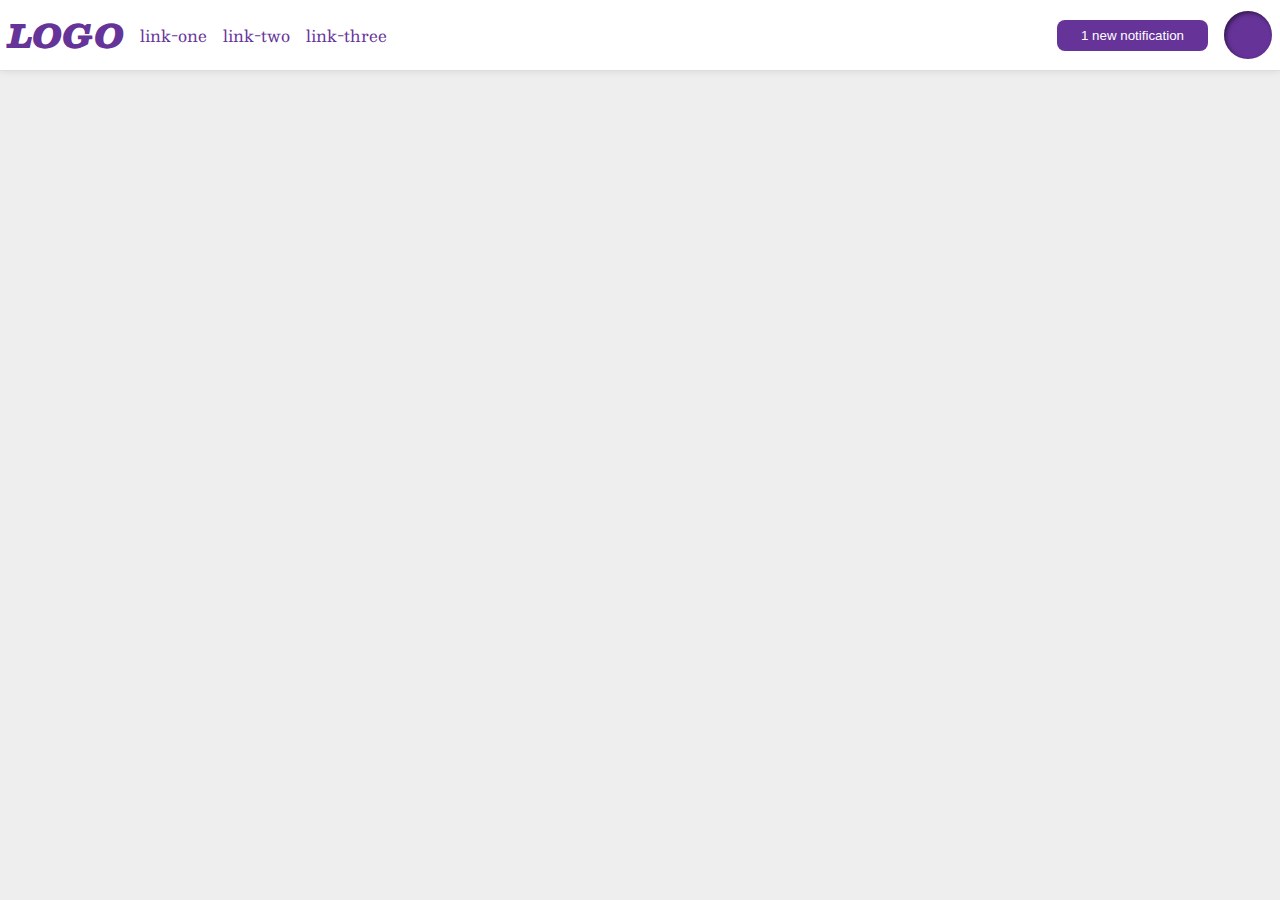
<file: foundations/flex/03-flex-header-2/index.html>
<!DOCTYPE html>
<html lang="en">
  <head>
    <meta charset="UTF-8">
    <meta http-equiv="X-UA-Compatible" content="IE=edge">
    <meta name="viewport" content="width=device-width, initial-scale=1.0">
    <title>Flex Header 2</title>
    <link rel="stylesheet" href="style.css">
  </head>
  <body>
    <div class="header">
      <div class="left-side">
        <div class="logo">
          LOGO
        </div>
        <ul class="links">
          <li><a href="https://google.com">link-one</a></li>
          <li><a href="https://google.com">link-two</a></li>
          <li><a href="https://google.com">link-three</a></li>
        </ul>
      </div>
      <div class="right-side">
        <button class="notifications">
          1 new notification
        </button>
        <div class="profile-image"></div>
      </div>
      
    </div>
  </body>
</html>
</file>
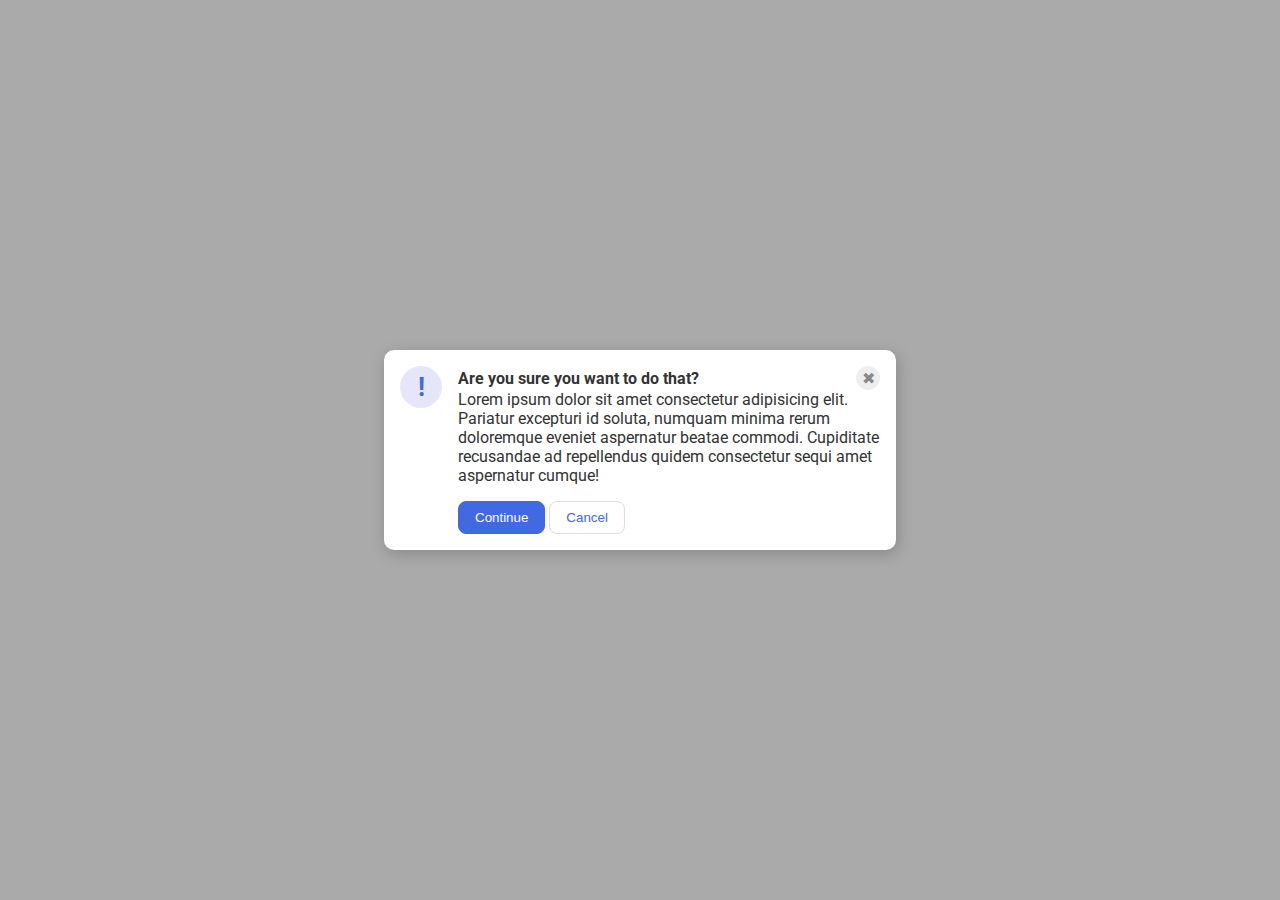
<file: foundations/flex/05-flex-modal/index.html>
<!DOCTYPE html>
<html lang="en">
  <head>
    <meta charset="UTF-8">
    <meta http-equiv="X-UA-Compatible" content="IE=edge">
    <meta name="viewport" content="width=device-width, initial-scale=1.0">
    <link rel="stylesheet" href="style.css">
    <title>Modal</title>
  </head>
  <body>
    <div class="modal">
      <div class="icon">!</div>
      <div class="container">
        <div class="header">Are you sure you want to do that?
          <button class="close-button">✖</button>
        </div>
        <div class="text">Lorem ipsum dolor sit amet consectetur adipisicing elit. Pariatur excepturi id soluta, numquam minima rerum doloremque eveniet aspernatur beatae commodi. Cupiditate recusandae ad repellendus quidem consectetur sequi amet aspernatur cumque!</div>
        <div class="button-container">
          <button class="continue">Continue</button>
          <button class="cancel">Cancel</button>
        </div>
      </div>
    </div>
  </body>
</html>
</file>
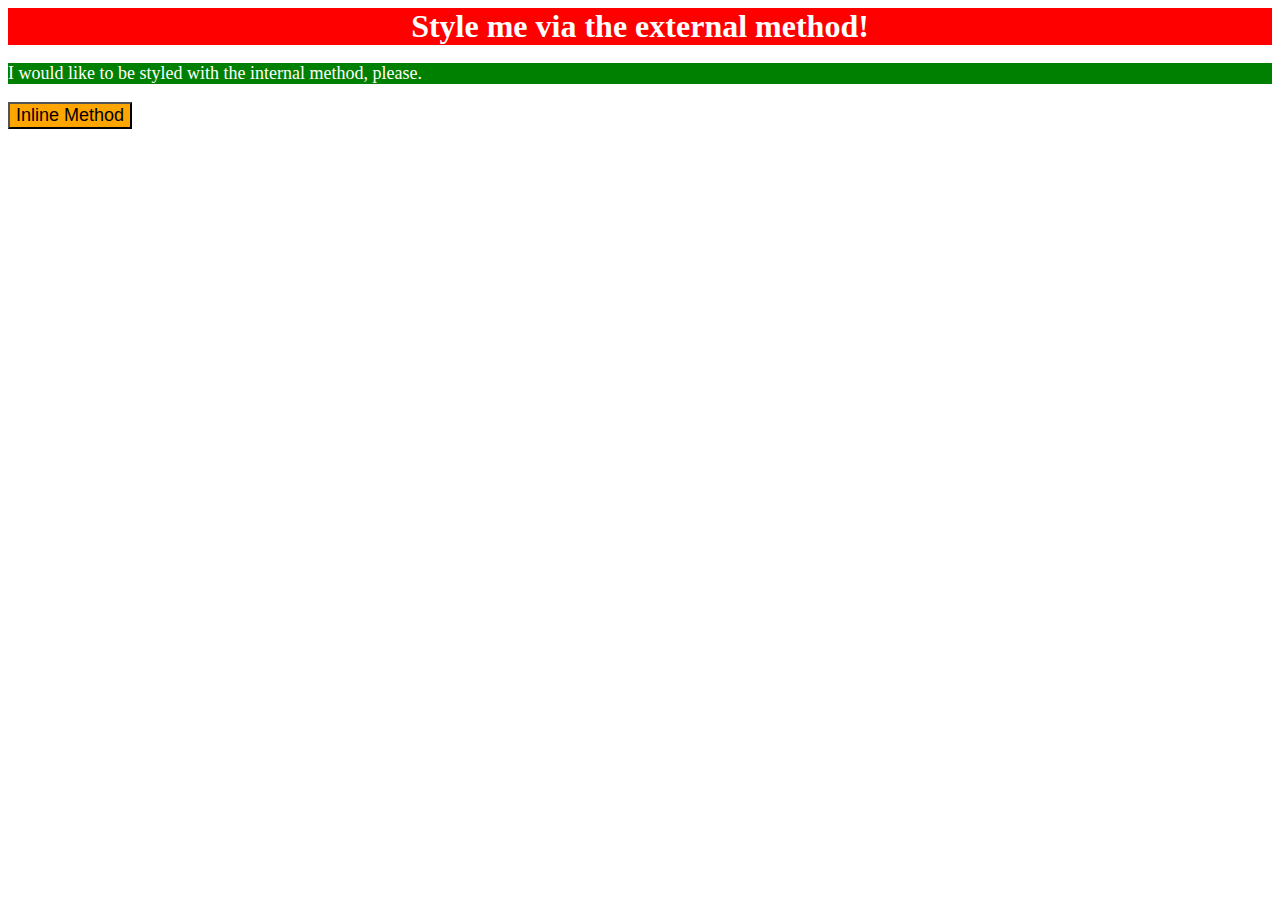
<file: foundations/intro-to-css/01-css-methods/index.html>
<!DOCTYPE html>
<html lang="en">
  <head>
    <meta charset="UTF-8">
    <meta http-equiv="X-UA-Compatible" content="IE=edge">
    <meta name="viewport" content="width=device-width, initial-scale=1.0">
    <link rel="stylesheet" href="style.css"> <!-- Link CSS stylesheet to HTMl file - external method -->
    <!-- Internal Method-->
     <style>
      p{
        background-color: green;
        color: white;
        font-size: 18px;
      }
     </style>
    <title>Methods for Adding CSS</title>
  </head>
  <body>
    <div>Style me via the external method!</div>
    <p>I would like to be styled with the internal method, please.</p>
    <!-- Inline method -->
    <button style="background-color: orange; font-size: 18px">Inline Method</button>
  </body>
</html>
</file>
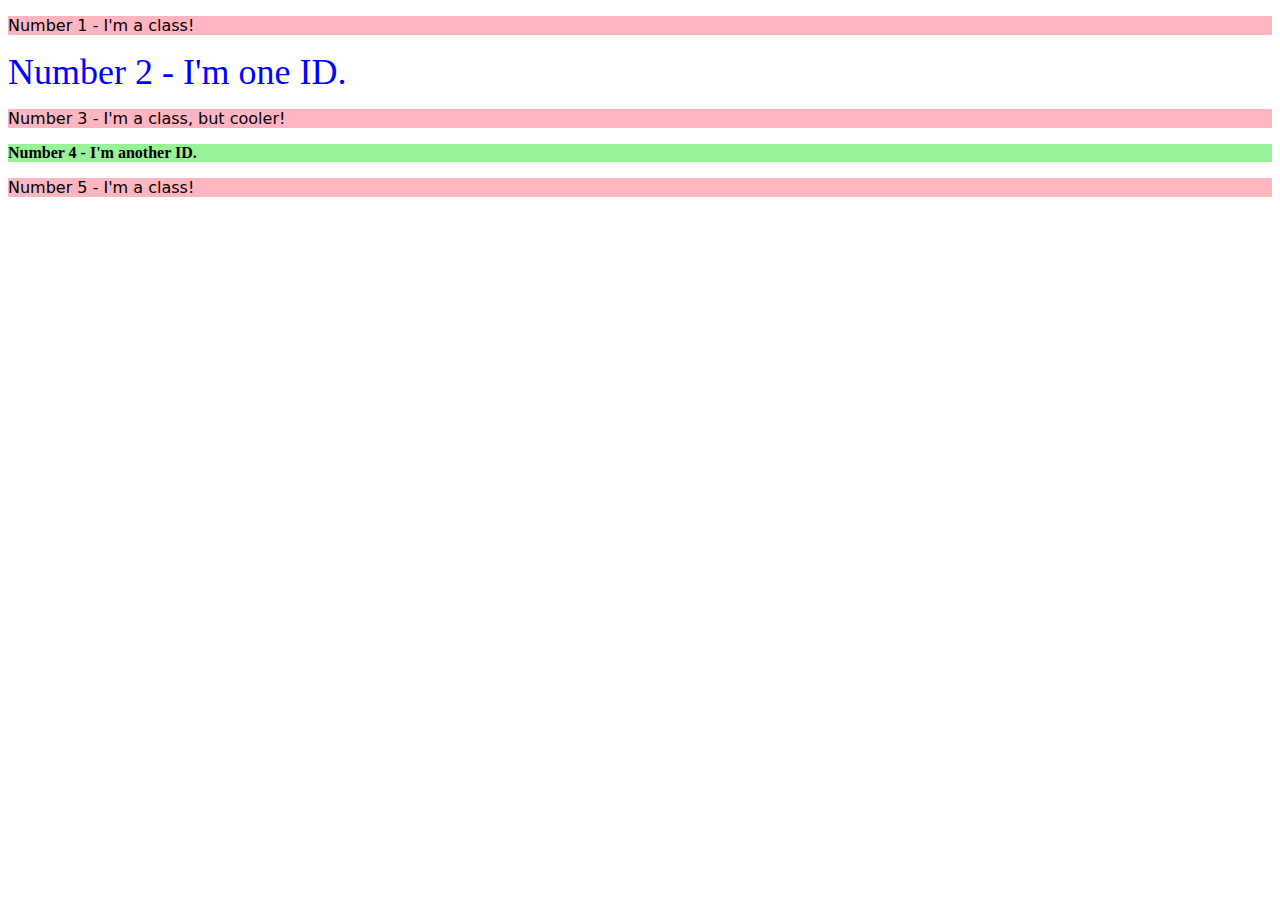
<file: foundations/intro-to-css/02-class-id-selectors/index.html>
<!DOCTYPE html>
<html lang="en">
  <head>
    <meta charset="UTF-8">
    <meta http-equiv="X-UA-Compatible" content="IE=edge">
    <meta name="viewport" content="width=device-width, initial-scale=1.0">
    <title>Class and ID Selectors</title>
    <link rel="stylesheet" href="style.css">
  </head>
  <body>
    <p class="odd-element">Number 1 - I'm a class!</p>
    <div id="second-element">Number 2 - I'm one ID.</div>
    <p class="odd-element adjust-font-size"> Number 3 - I'm a class, but cooler!</p>
    <div id="fourth-element" class="adjust-font-size">Number 4 - I'm another ID.</div>
    <p class="odd-element">Number 5 - I'm a class!</p>
  </body>
</html>
</file>
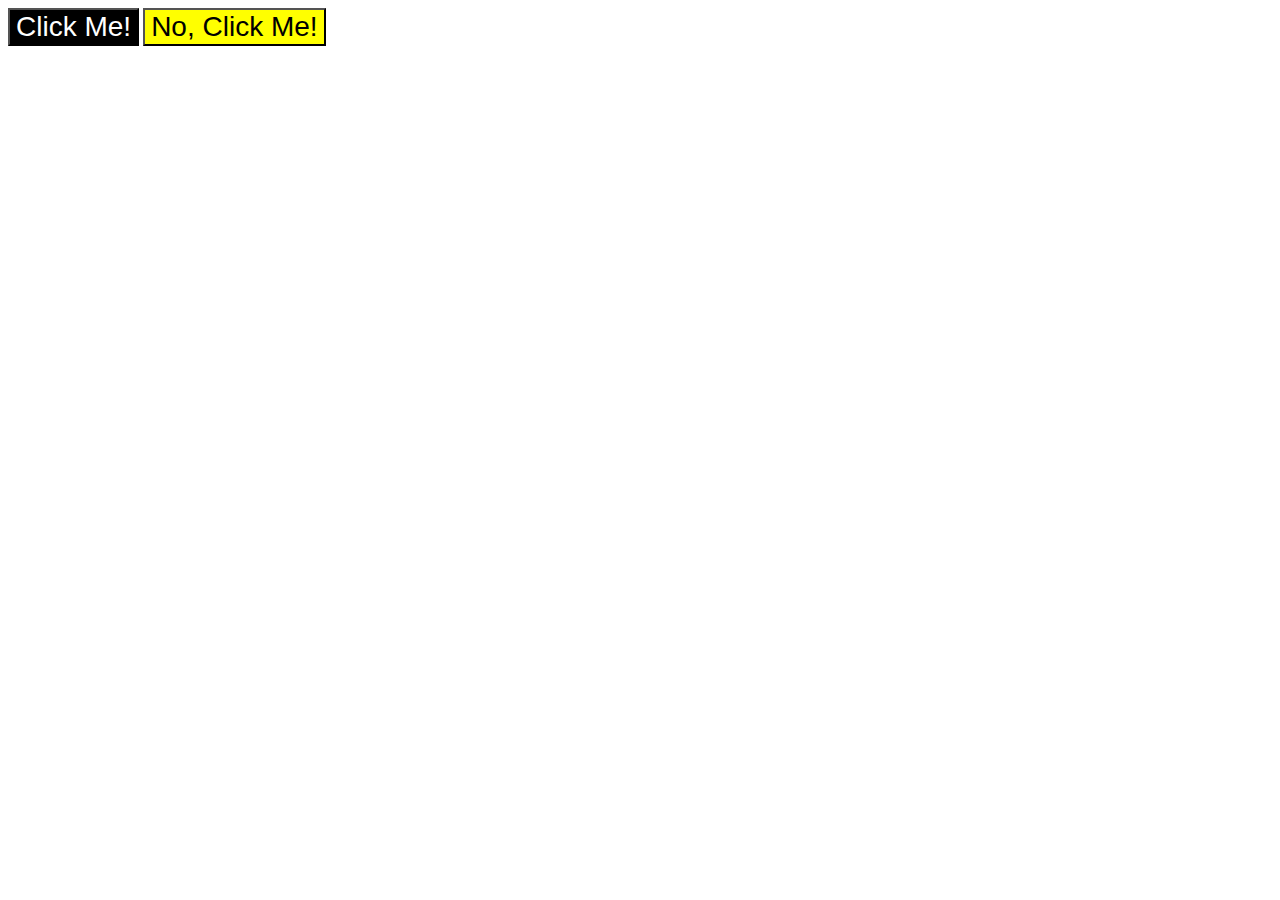
<file: foundations/intro-to-css/03-grouping-selectors/index.html>
<!DOCTYPE html>
<html lang="en">
  <head>
    <meta charset="UTF-8">
    <meta http-equiv="X-UA-Compatible" content="IE=edge">
    <meta name="viewport" content="width=device-width, initial-scale=1.0">
    <title>Grouping Selectors</title>
    <link rel="stylesheet" href="style.css">
  </head>
  <body>
    <button class="first">Click Me!</button> <!-- Solution shows inverted - more meaningful class name -->
    <button class="second">No, Click Me!</button> <!-- Solution shows fancy - more meaningful class name -->
  </body>
</html>
</file>
<file: foundations/flex/03-flex-header-2/style.css>
/* this is some magical font-importing.  
you'll learn about it later. */
@import url('https://fonts.googleapis.com/css2?family=Besley:ital,wght@0,400;1,900&display=swap');

body {
  margin: 0;
  background: #eee;
  font-family: Besley, serif;
}

.header {
  background: white;
  border-bottom: 1px solid #ddd;
  box-shadow: 0 0 8px rgba(0,0,0,.1);
  padding: 8px;
  display: flex;
  justify-content: space-between;
}

.profile-image {
  background: rebeccapurple;
  box-shadow: inset 2px 2px 4px rgba(0,0,0,.5);
  border-radius: 50%;
  width: 48px;
  height: 48px;
}

.logo {
  color: rebeccapurple;
  font-size: 32px;
  font-weight: 900;
  font-style: italic;
}

.left-side {
  display: flex;
  justify-content: space-between;
  align-items: center;
  gap: 16px;
}

.right-side {
  display: flex;
  justify-content: space-between;
  align-items: center;
  gap: 16px;
}

button {
  border: none;
  border-radius: 8px;
  background: rebeccapurple;
  color: white;
  padding: 8px 24px;
  flex: 1 1 auto;
}

a {
  /* this removes the line under our links */
  text-decoration: none;
  color: rebeccapurple;
}

ul {
  list-style-type: none;
  display: flex;
  align-items: center;
  margin: 0;
  padding: 0;
  gap: 16px;
}
</file>
<file: foundations/flex/05-flex-modal/style.css>
@import url('https://fonts.googleapis.com/css2?family=Roboto:wght@400;700&display=swap');

html, body {
  height: 100%;
}

body {
  font-family: Roboto, sans-serif;
  margin: 0;
  background: #aaa;
  color: #333;
  /* I'll give you this one for free lol */
  display: flex;
  align-items: center;
  justify-content: center;
}

.modal {
  background: white;
  width: 480px;
  border-radius: 10px;
  box-shadow: 2px 4px 16px rgba(0,0,0,.2);
  display: flex;
  padding: 16px;
  gap: 16px;
}

/* Not necessary */
.container {
  /* display: flex;
  flex-direction: column;
  padding: 0;
  gap: 8px; */
}

.text {
  margin-bottom: 16px;
}

.header {
  display: flex;
  font-weight: bold; /* or 700 */
  justify-content: space-between;
  align-items: center;
}

.icon {
  color: royalblue;
  font-size: 26px;
  font-weight: 700;
  background: lavender;
  width: 42px;
  height: 42px;
  border-radius: 50%;
  display: flex;
  align-items: center;
  justify-content: center;
  /* Prevents icon from getting smashed by text */
  flex-shrink: 0;
}

.close-button {
  background: #eee;
  border-radius: 50%;
  color: #888;
  font-weight: 400;
  font-size: 16px;
  height: 24px;
  width: 24px;
  display: flex;
  align-items: center;
  justify-content: center;
  border: 1px solid #eee;
  padding: 0;
}

button {
  cursor: pointer;
  padding: 8px 16px;
  border-radius: 8px;
}

button.continue {
  background: royalblue;
  border: 1px solid royalblue;
  color: white;
}

button.cancel {
  background: white;
  border: 1px solid #ddd;
  color: royalblue;
}
</file>
<file: foundations/intro-to-css/01-css-methods/style.css>
/* External Method */
div{
    background-color: red;
    color: white;
    font-size: 32px;
    font-weight: bold;
    text-align: center;

}
</file>
<file: foundations/intro-to-css/02-class-id-selectors/style.css>
.odd-element{
    background-color: lightpink;
    font-family: "Verdana", "DejaVu Sans", sans-serif;
}

#second-element{
    color: #0000FF;
    font-size: 36px;
}

#adjust-font-size{
    font-size: 24px;
}

#fourth-element{
    background-color: rgb(152, 242, 152);
    font-weight: bold;
}
</file>
<file: foundations/intro-to-css/03-grouping-selectors/style.css>
.first,
.second {
    font-size: 28px;
    font-family: "Helvetica", "Times New Roman", sans-serif;
}

.first {
    background-color: #000000;
    color: #ffffff;
}

.second {
    background-color: yellow;
}
</file>
